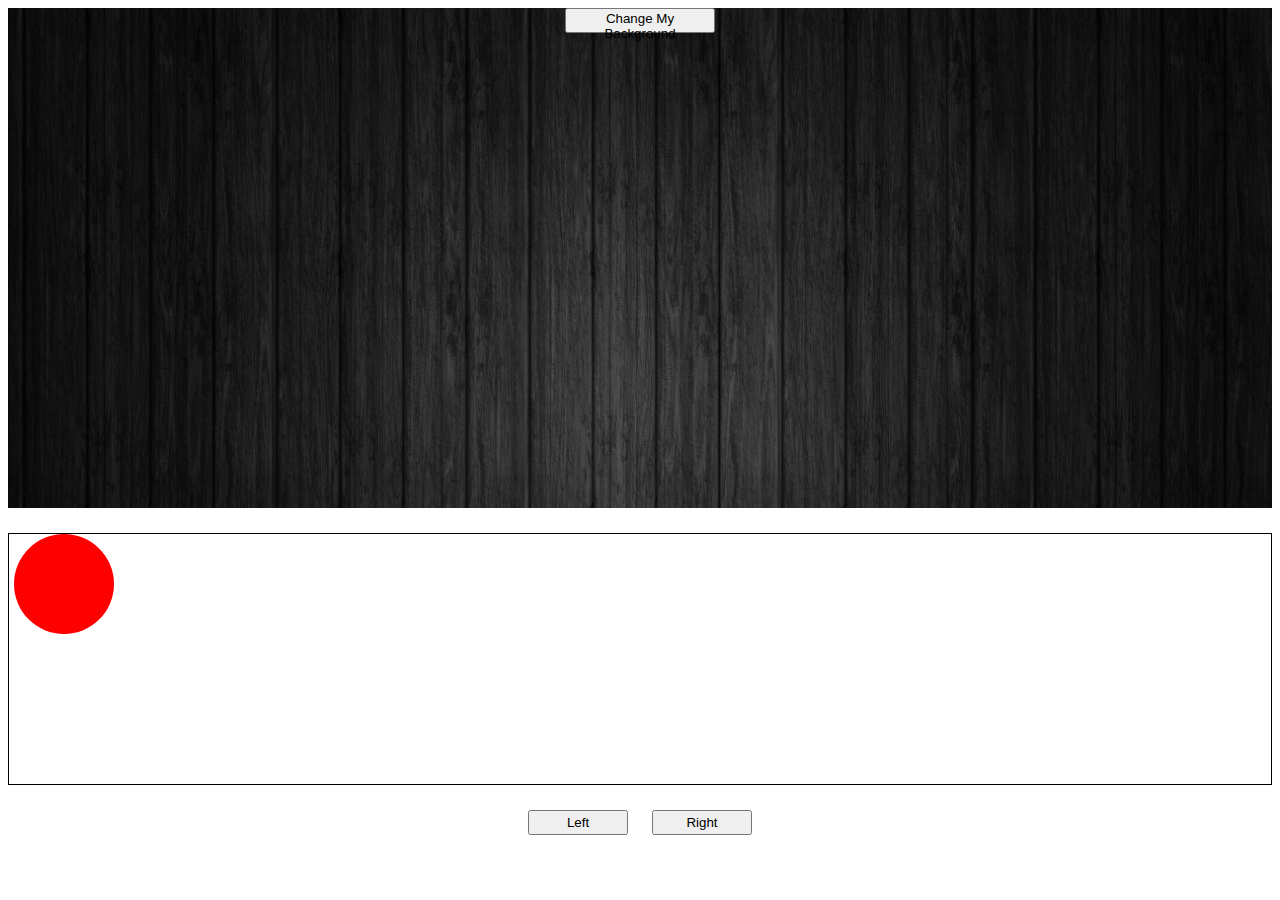
<file: JS/scla-js-lecture-code/index.html>
<!DOCTYPE html>
<html>

<head>
    <title>Roberto's Website</title>
    <link rel="stylesheet" href="./css/styles.css">
</head>

<body>
    <div id="background">
            <button id="background-btn">Change My Background</button>
    </div>


    <div id="ball-container">
        <div id="ball" style="left:0px;">

        </div>
    </div>
    <div id="controls">
        <button class="control-btn" id="left">Left</button>
        <button class="control-btn" id="right">Right</button>

    </div>
</body>

</html>
</file>
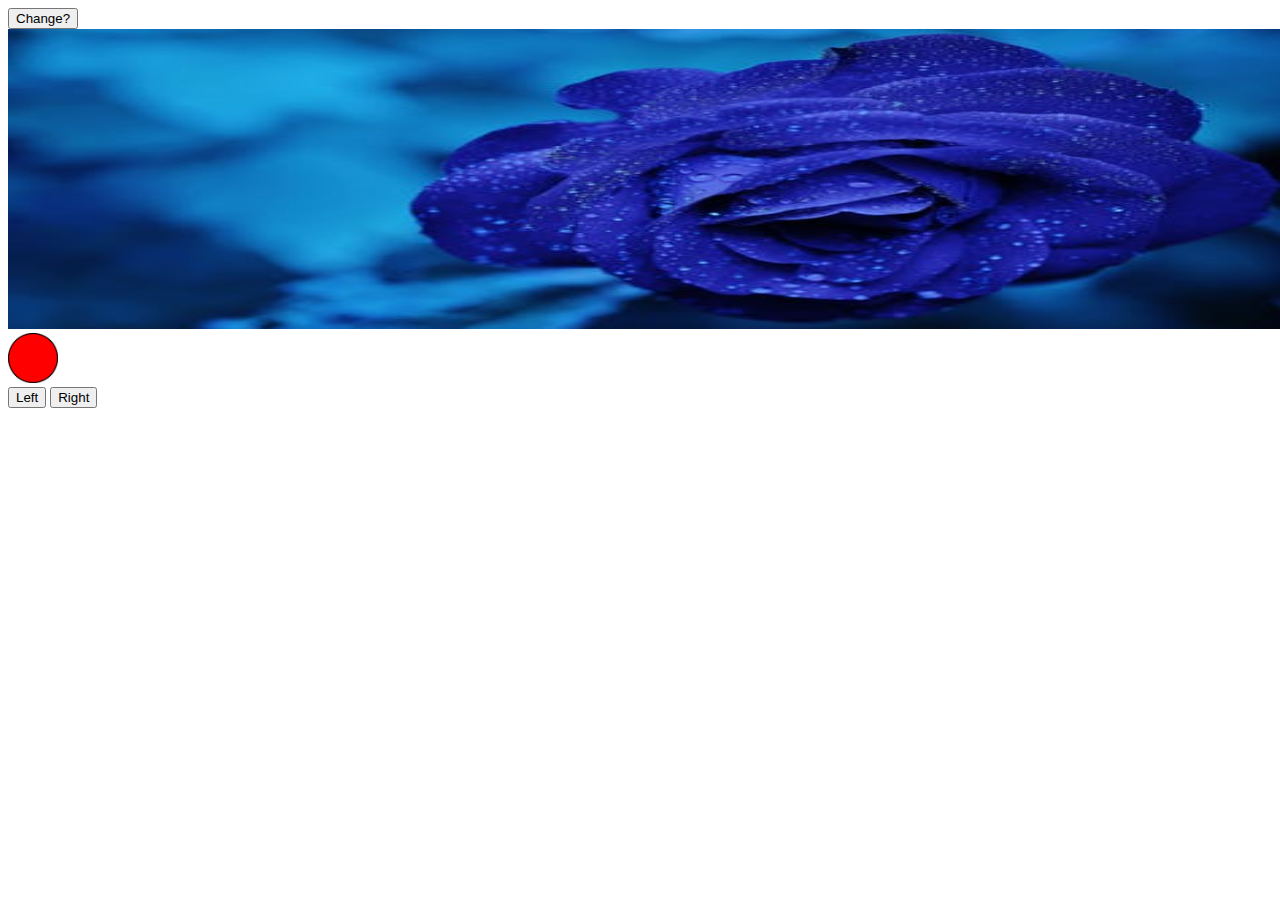
<file: JS/Ivan's Website (JavaScript).html>
<!DOCTYPE html>
<!-- saved from url=(0119)file:///C:/Users/marti/Documents/TXT%20Internship%202019%20Summer/GitHub/JS/assets/Ivan's%20Website%20(JavaScript).html -->
<html><head><meta http-equiv="Content-Type" content="text/html; charset=windows-1252">
		<title>Ivan's Website (JavaScript)</title>
	    <link rel="stylesheet" href="file:///C:/Users/marti/Documents/TXT%20Internship%202019%20Summer/GitHub/JS/assets/css/styles.css">
	</head>
	<body>
	<div id="background">
            <button id="background-btn">Change?</button>
    
    <img src="./Ivan&#39;s Website (JavaScript)_files/rose-blue-flower-rose-blooms-67636.jpeg" alt="Rose" height="300" width="1350"></div>


    <div id="ball-container">
        <div id="ball" style="left: 200px;">
<img src="[data-uri]" alt="ball" height="50" width="50">
        </div>
    </div>
    <div id="controls">
        <button class="control-btn" id="left">Left</button>
        <button class="control-btn" id="right">Right</button>

    </div>
    <script>
    </script>
<script src="file:///C:/Users/marti/Documents/TXT%20Internship%202019%20Summer/GitHub/JS/assets/js/index.js"></script>
	
</body></html>
</file>
<file: JS/scla-js-lecture-code/css/styles.css>
#background{
    background: url('../assets/background.jpg');
    background-size: cover;
    background-repeat: no-repeat;
    width: 100%;
    height: 500px;
}

#background-btn{
    display: block;
    margin: auto;
    height: 25px;
    width: 150px;
}

#ball-container{
    position: relative;
    border: solid thin black;
    height: 250px;
    margin-top: 25px;
}

#ball{
    position: absolute;
    width: 100px;
    height: 100px;
    top:0;
    left:1px;
    margin-left: 5px;
    border-radius: 50%;
    background-color: red;
}
#controls{
    padding-top: 25px;
    text-align: center;
}
.control-btn{
    display: inline-block;
    margin: 0 10px;
    width: 100px;
    height: 25px;
}
</file>
